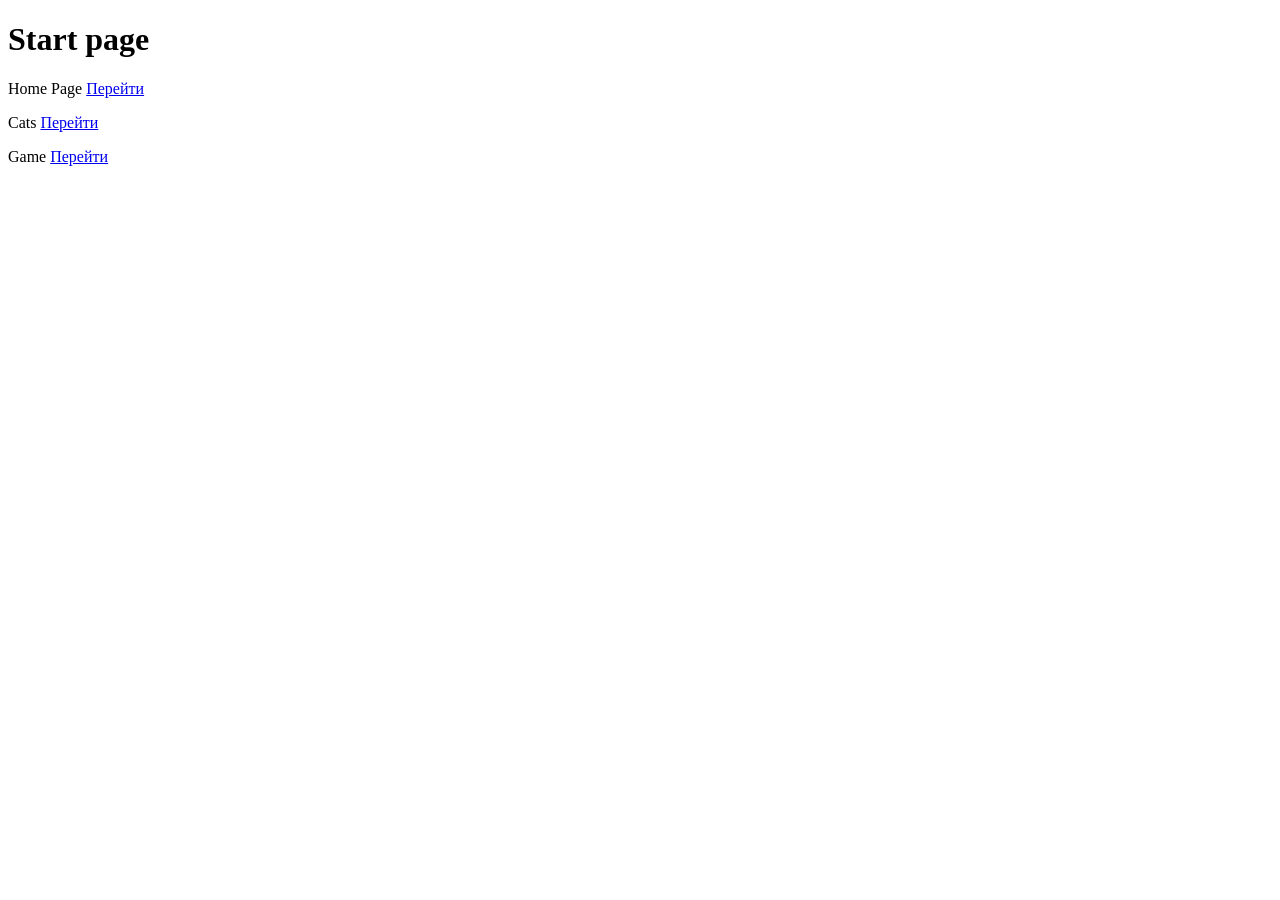
<file: Example001/src/main/resources/static/index.html>
<!DOCTYPE html>
<html lang="en">
<head>
    <meta charset="UTF-8">
    <title>Index</title>
</head>
<body>
<h1>Start page</h1>
<p>
    Home Page
    <a href="home.html">Перейти</a>
</p>
<p>
    Cats
    <a href="cats.html">Перейти</a>
</p>
<p>
    Game
    <a href="game.html">Перейти</a>
</p>
</body>
</html>
</file>
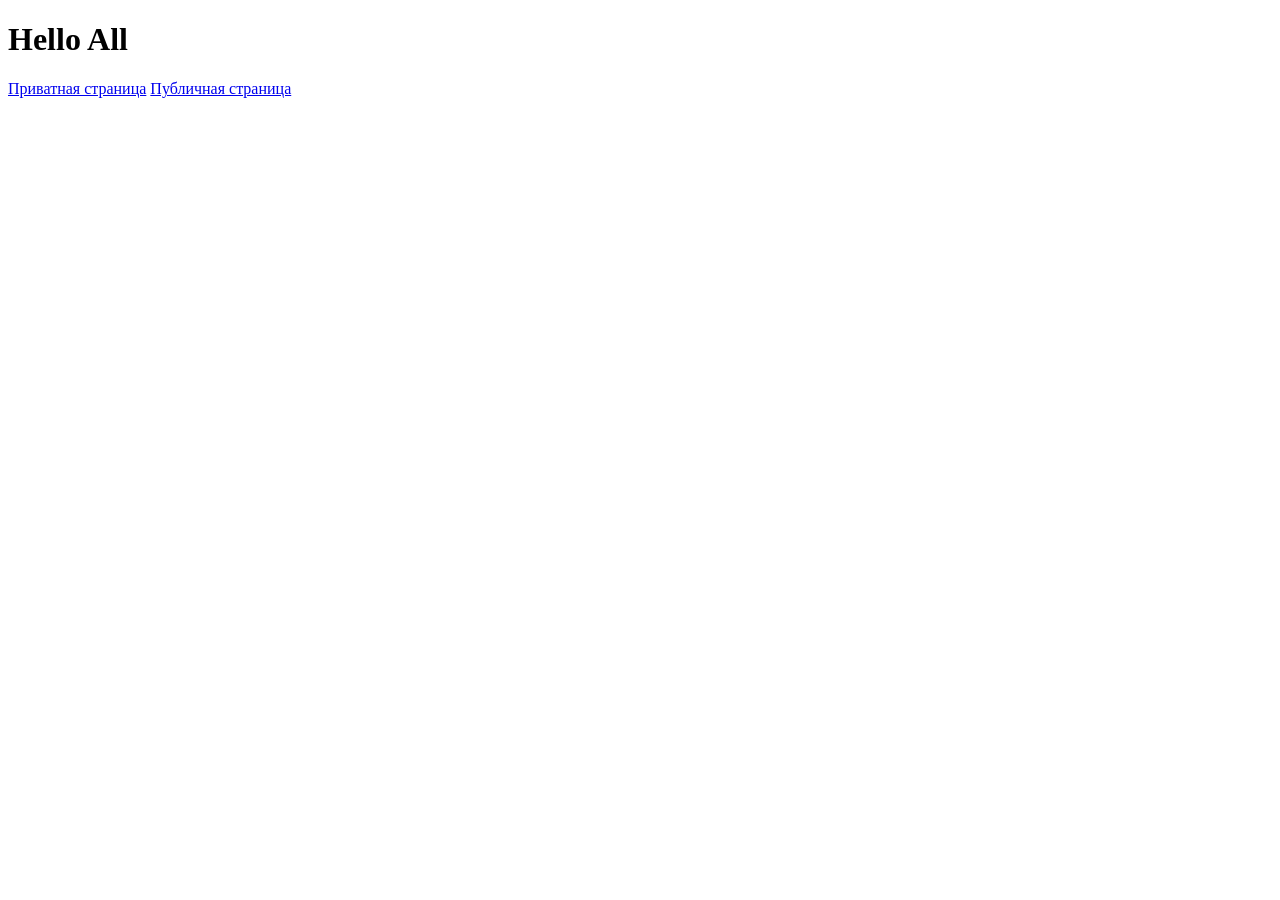
<file: HW007/src/main/resources/templates/index.html>
<!DOCTYPE html>
<html lang="en" xmlns:th="https://www.thymeleaf.org">
<head>
    <meta charset="UTF-8">
    <title>Start page</title>
</head>
<body>
<h1>Hello All</h1>
<h2 th:text="${text}"></h2>
<a href="private-data">Приватная страница</a>
<a href="public-data">Публичная страница</a>
</body>
</html>
</file>
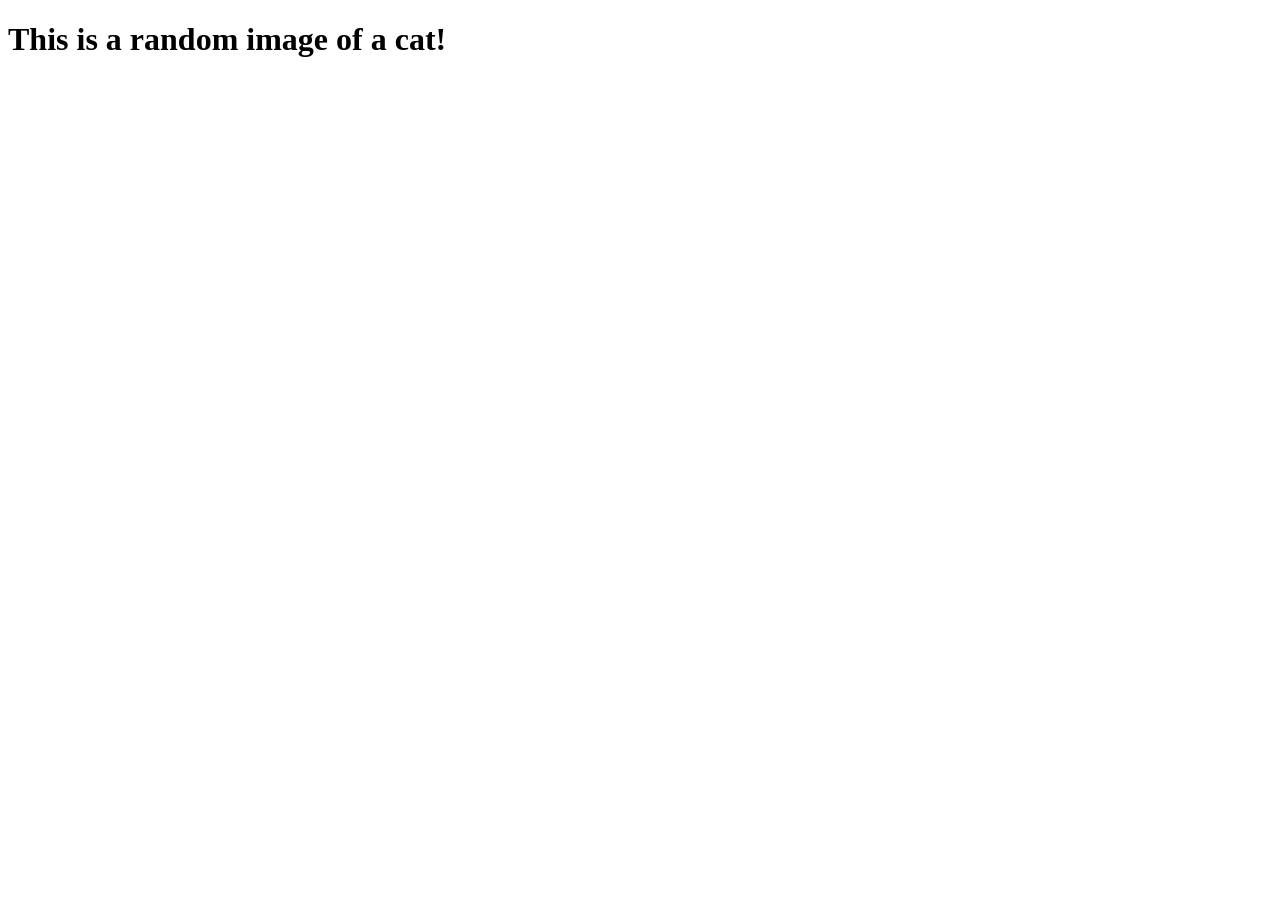
<file: Example001/src/main/resources/static/cats.html>
<!DOCTYPE html>
<html lang="en">

<head>
    <meta charset="UTF-8">
    <meta name="viewport" content="width=device-width, initial-scale=1.0">
    <title>Cat Gif</title>
</head>

<body>
<div class="container">
    <h1>This is a random image of a cat!</h1>
</div>

<script>
    let container = document.querySelector(".container");
    async function apiFunction() {
        await fetch("https://api.thecatapi.com/v1/images/search")
            .then(res => res.json())
            .then((result) => {
                //items = result;
                let img = document.createElement("img");
                img.src = result[0].url;
                container.appendChild(img);
            }),
            (error) => {
                console.log(error);
            }
    }
    // Call the function
    apiFunction();
</script>
</body>

</html>
</file>
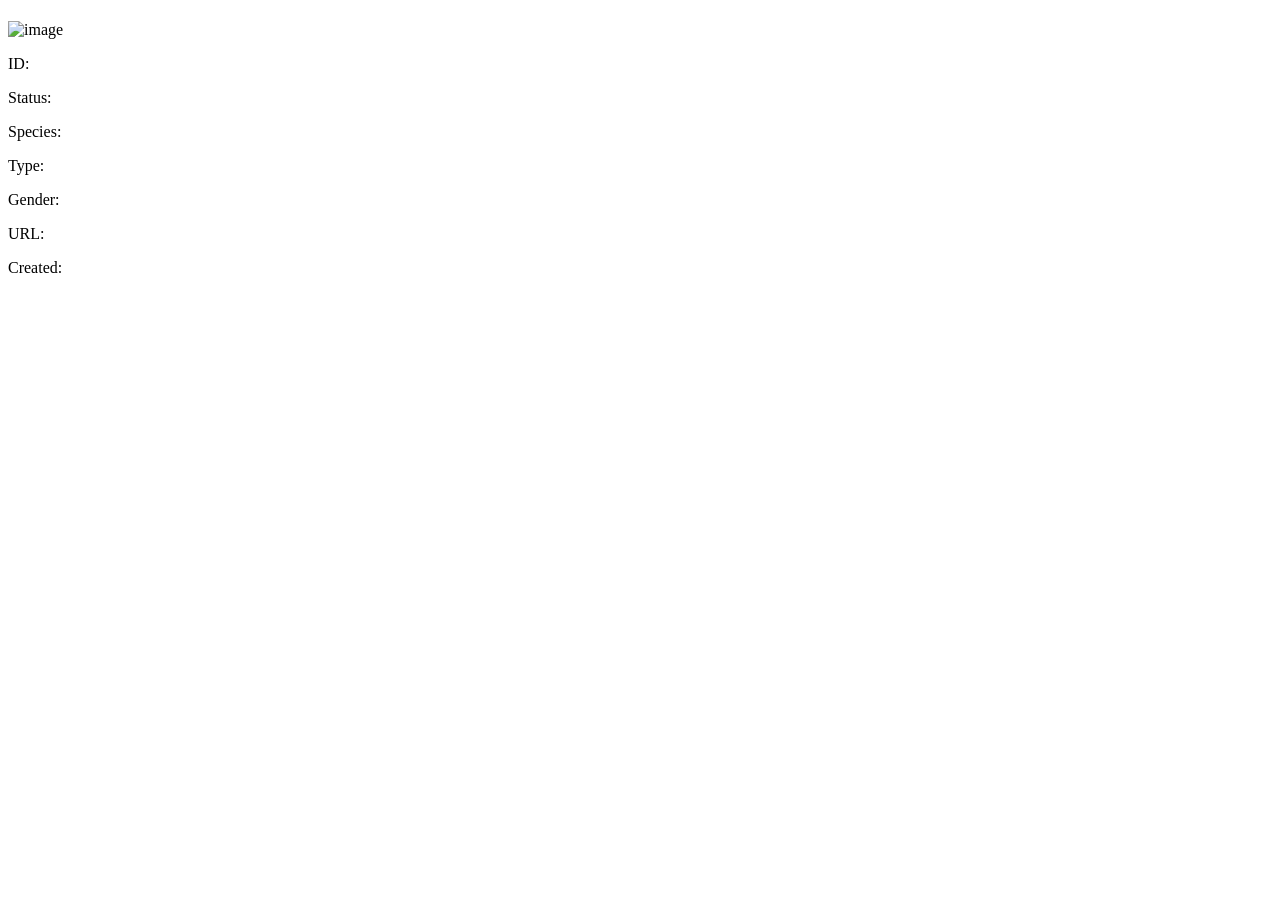
<file: example4sem6_rikky_and_morty_rest/src/main/resources/templates/person.html>
<!DOCTYPE html>
<html lang="en" xmlns:th="http://www.thymeleaf.org">
<head>
    <meta charset="UTF-8">
    <title th:text="${result.name}"></title>
</head>
<body>
<h1 th:text="${result.name}"></h1>
<img th:src="${result.image}" alt="image">
<p>ID: <span th:text="${result.id}"></span></p>
<p>Status: <span th:text="${result.status}"></span></p>
<p>Species: <span th:text="${result.species}"></span></p>
<p>Type: <span th:text="${result.type}"></span></p>
<p>Gender: <span th:text="${result.gender}"></span></p>
<p>URL: <span th:text="${result.url}"></span></p>
<p>Created: <span th:text="${result.created}"></span></p>
</body>
</html>
</file>
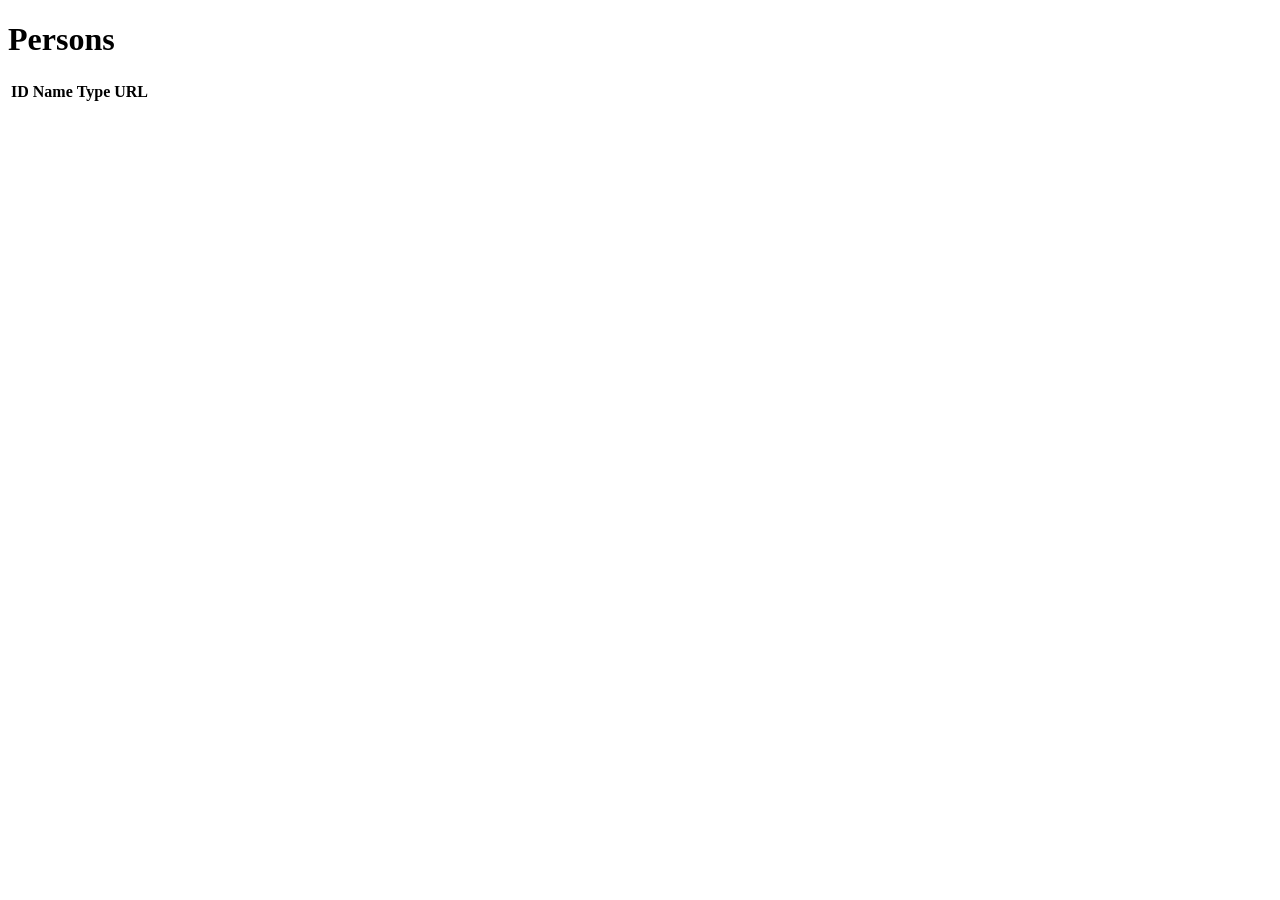
<file: example4sem6_rikky_and_morty_rest/src/main/resources/templates/personList.html>
<!DOCTYPE html>
<html lang="en" xmlns:th="http://www.thymeleaf.org">
<head>
    <meta charset="UTF-8">
    <title>Department</title>
</head>
<body>
<h1>Persons</h1>
<table>
    <tr>
        <th>ID</th>
        <th>Name</th>
        <th>Type</th>
        <th>URL</th>
    </tr>
    <tr th:each="result: ${results}">
        <td th:text="${result.id}"></td>
        <td><a th:href="@{/characters/{id}(id=${result.id})}" th:text="${result.name}"></a></td>
        <td th:text="${result.Type}"></td>
        <td th:text="${result.url}"></td>
    </tr>
</table>
</body>
</html>
</file>
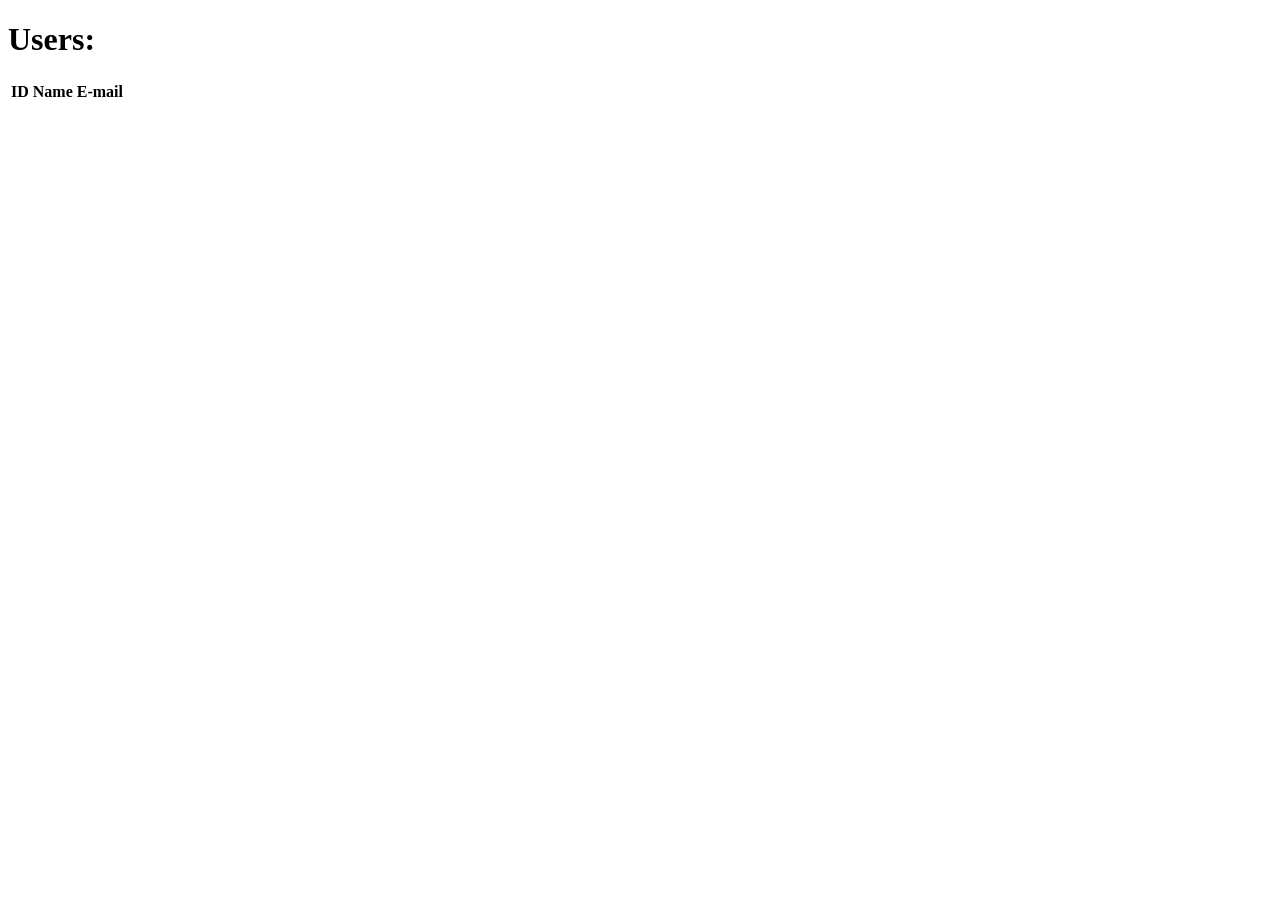
<file: ExampleThymeleaf/src/main/resources/templates/users.html>
<!DOCTYPE html>
<html lang="en">
<head>
    <meta charset="UTF-8">
    <title>User List</title>
</head>
<body>
    <h1>Users:</h1>
<table>
    <tr>
        <th>ID</th>
        <th>Name</th>
        <th>E-mail</th>
    </tr>
    <tr th:each="user: ${users}">
        <td th:text="${user.id}"></td>
        <td><a th:href="@{/users/{id}(id=${user.id})}" th:text="${user.name}"></a></td>
        <td th:text="${user.email}"></td>
    </tr>
</table>
</body>
</html>
</file>
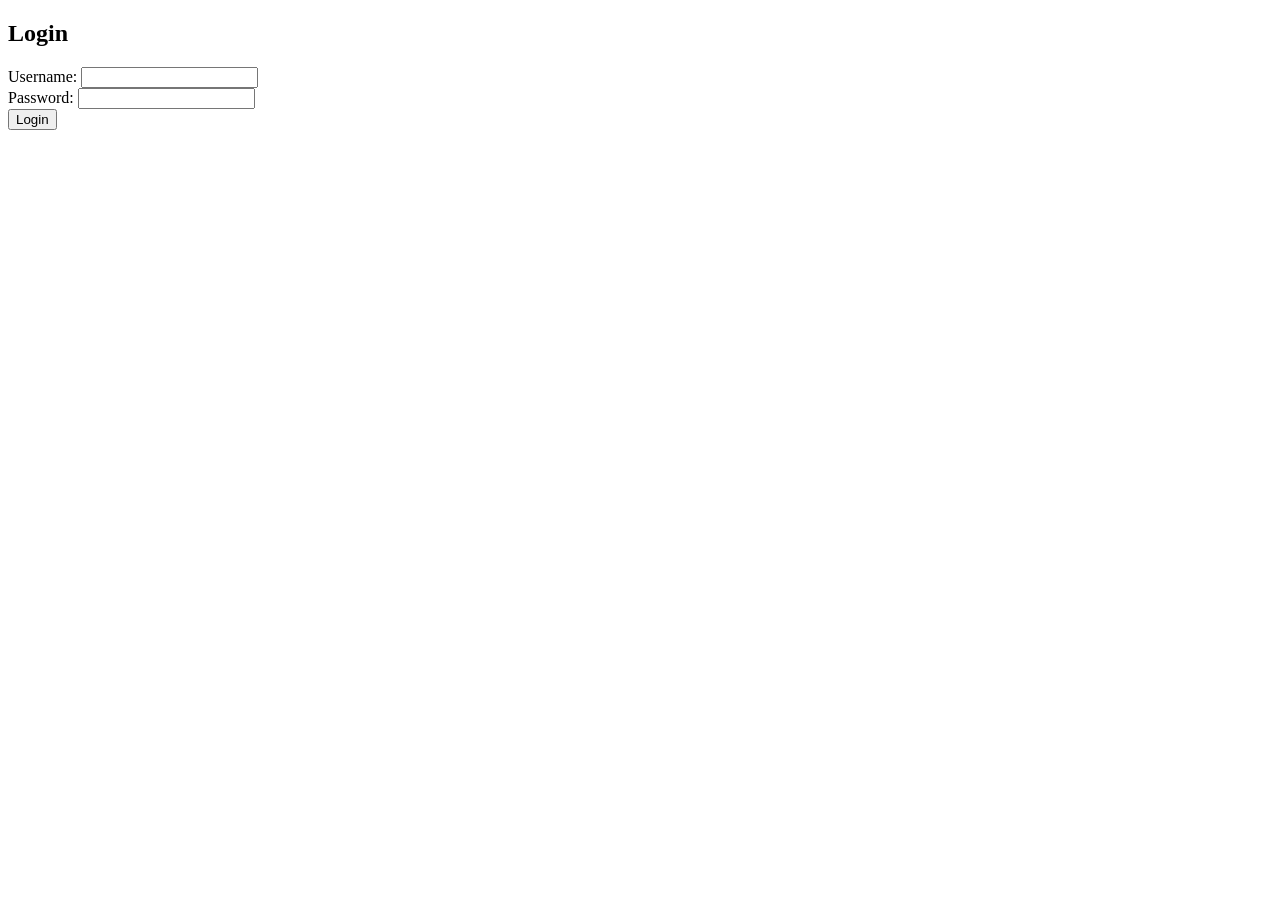
<file: HW007/src/main/resources/templates/Login.html>
<!DOCTYPE html>
<html lang="en">
<head>
    <meta charset="UTF-8">
    <title>Login</title>
</head>
<body>
<h2>Login</h2>
<form action="/login" method="post">
    <div>
        <label for="username">Username:</label>
        <input type="text" id="username" name="username"/>
    </div>
    <div>
        <label for="password">Password:</label>
        <input type="password" id="password" name="password"/>
    </div>
    <input type="submit" value="Login"/>
</form>
</body>
</html>
</file>
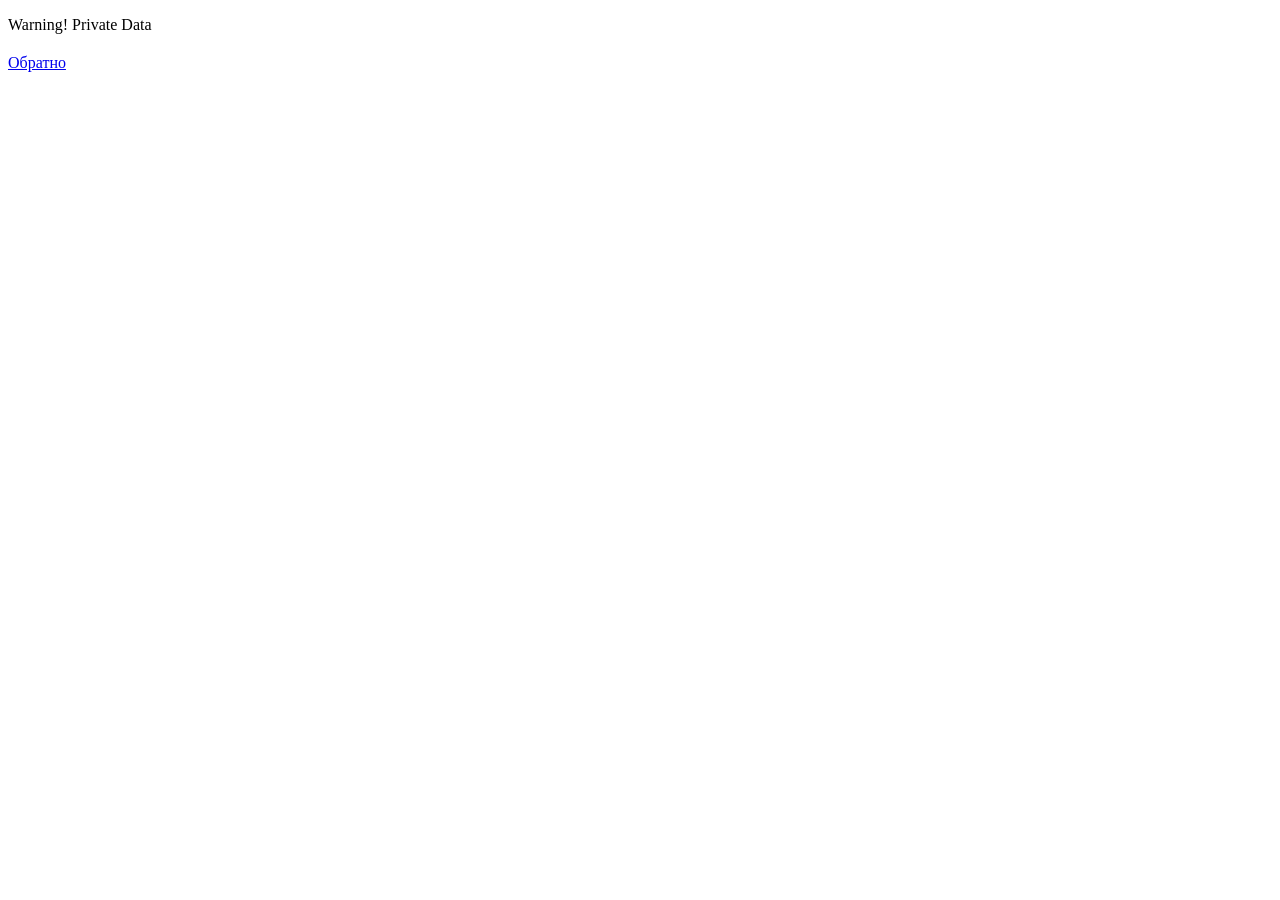
<file: HW007/src/main/resources/templates/private-data.html>
<!DOCTYPE html>
<html lang="en" xmlns:th="https://www.thymeleaf.org">
<head>
    <meta charset="UTF-8">
    <title>Private</title>
</head>
<body>
<p>Warning! Private Data</p>
<h2 th:text="${text}"></h2>
<a href="index">Обратно</a>
</body>
</html>
</file>
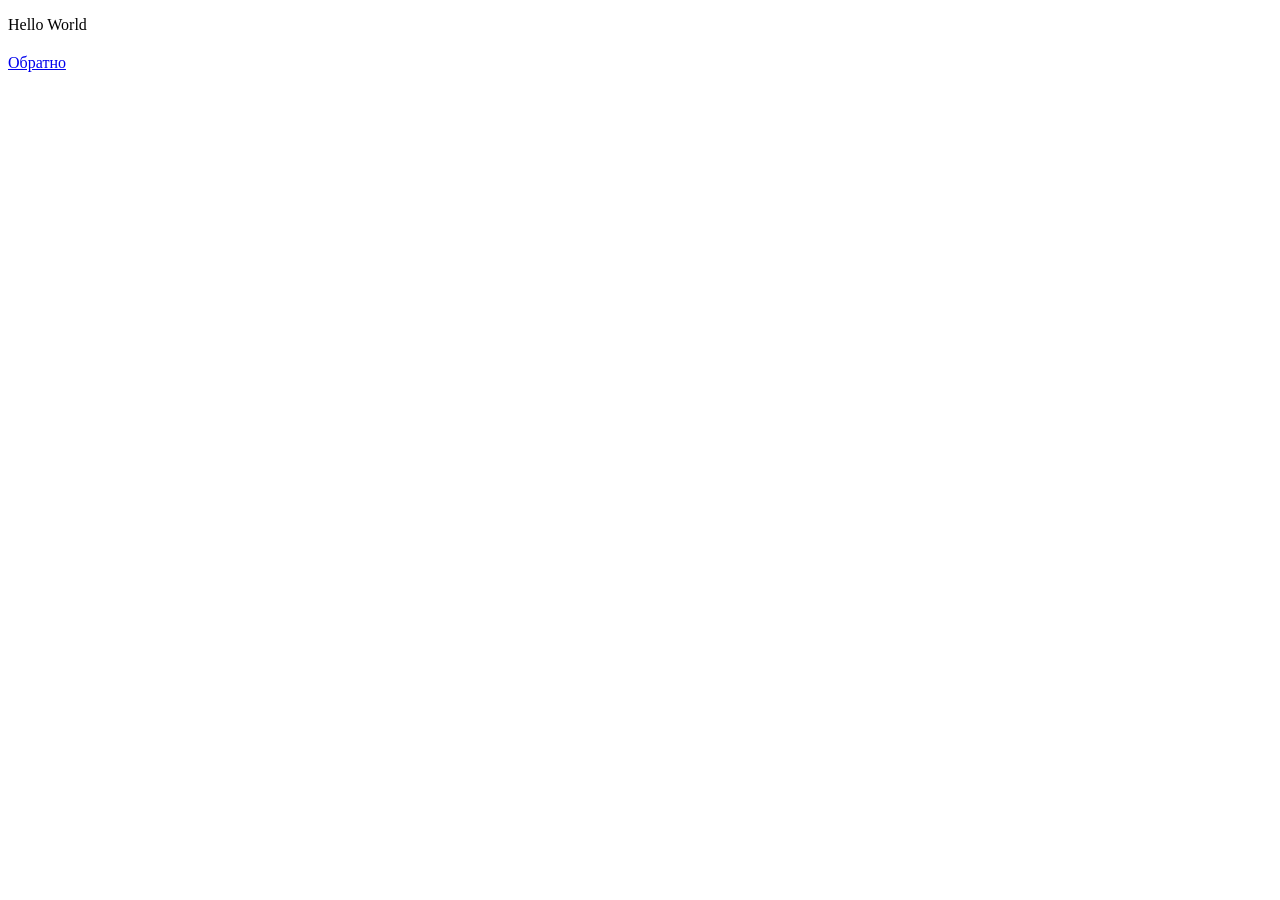
<file: HW007/src/main/resources/templates/public-data.html>
<!DOCTYPE html>
<html lang="en" xmlns:th="https://www.thymeleaf.org">
<head>
    <meta charset="UTF-8">
    <title>Hello</title>
</head>
<body>
<p>Hello World</p>
<h2 th:text="${text}"></h2>
<a href="index">Обратно</a>
</body>
</html>
</file>
